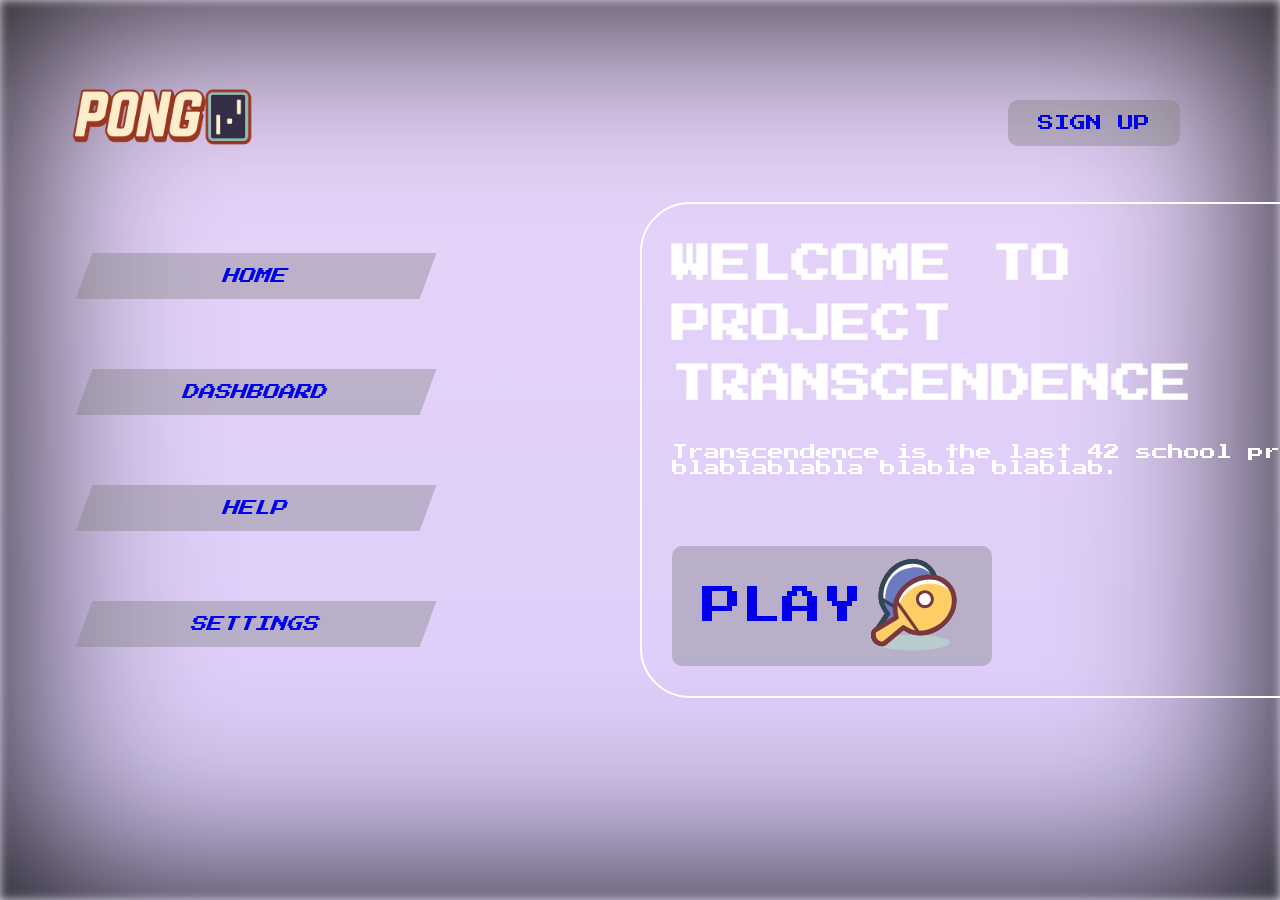
<file: v2/index.html>
<!DOCTYPE html>
<html lang="en">

<head>
    <title>Pong</title>
    <meta charset="utf-8" >
    <link href="style.css" rel="stylesheet" >
    <link rel="preconnect" href="https://fonts.googleapis.com">
    <link rel="preconnect" href="https://fonts.gstatic.com" crossorigin>
    <link href="https://fonts.googleapis.com/css2?family=Press+Start+2P&display=swap" rel="stylesheet">
    <script src="main.js" defer></script>
    <script src="router.js" defer></script>
</head>
<body class="press-start-2p-regular">
    <div class="main-background"></div>
    <div class="purple-gradient"></div>
    <header>
        <nav>
            <img class="home-button" src="images/ponglogo.png" width="200px">
            <a href="index.html" class="cta">SIGN UP</a>
        </nav>
    </header>
    <main>
        <div class="main-box">
            <div class="nav-box">
                <a href="index.html" class="parallelogram">HOME</a>
                <a id="dashboard" href="/dashboard" class="parallelogram">DASHBOARD</a>
                <a href="index.html" class="parallelogram">HELP</a>
                <a href="index.html" class="parallelogram">SETTINGS</a>
            </div>
            <div class="presentation-box">
                <!-- <div id="app"></div> -->
                <h1>WELCOME TO PROJECT TRANSCENDENCE</h1>
                <p>Transcendence is the last 42 school project blablablabla blabla blablab.</p>
                <a href="/game">
                    <div id="play-button" class="play-button-box">
                        PLAY
                        <img src="images/ping-pong-racket-svgrepo-com.svg" width="100px">
                    </div>
                </a>
            </div>
        </div>
    </main>
    <div class="sign-up-popup">
        <div>Register BOX</div>
        <form>
            <label for="name">Nickname</label>
            <input type="text" id="name" name="name" placeholder="Nickname" required>
            <label for="password">Password</label>
            <input type="password" id="password" name="password" placeholder="Password" required>
            <button class="parallelogram press-start-2p-regular " id="signupBtn">SIGN UP</button>
        </form>
    </div>
</body>
</html>
</file>
<file: v2/style.css>
* {
    margin: 0;
    padding: 0;
    box-sizing: border-box;
}

body {
    color: white;
}

a {
    text-decoration: none;
}

a:visited {
    color: white;
}


nav {
    display: flex;
    justify-content: space-between;
    align-items: center;
}

.press-start-2p-regular {
    font-family: "Press Start 2P", system-ui;
    font-weight: 400;
    font-style: normal;
  }


.main-background {
    position: fixed;
    top: 0;
    left: 0;
    width: 100%;
    height: 100%;
    background-image: url("https://static0.gamerantimages.com/wordpress/wp-content/uploads/2023/02/new-retro-arcade-vr-screenshot.jpg?q=50&fit=crop&w=1140&h=&dpr=1.5");
    background-size: cover;
    background-position: center;
    filter: blur(5px);
    z-index: -2;
    box-shadow: 0 0 200px rgba(0,0,0,1) inset;
}

.purple-gradient {
    position: fixed;
    top: 0;
    left: 0;
    width: 100%;
    height: 100%;
    background: linear-gradient(#8E2DE2, #4A00E0);
    opacity: 0.2;
    z-index: -2;
    box-shadow: 0 0 200px rgba(0,0,0,1) inset;
}

.cta {
    margin: 100px;
    padding: 15px 30px;
    border-radius: 10px;
    background-color: rgba(128, 128, 128, 0.4);
    text-align: center;
    z-index: 1;
}

.cta:hover {
    opacity: 0.5;
}

.main-box {
    position: fixed;
    top: 0;
    left: 0;
    height: 100%;
    width: 100%;
    display: flex;
    justify-content: flex-start;
    align-items: center;
    gap: 15%;

    z-index: -1;
}

.nav-box {
    display: flex;
    flex-direction: column;
    margin-left: 5%;
    gap: 30px;
}

.presentation-box {
    display: flex;
    flex-direction: column;
    justify-content: center;
    /* gap: 50px; */
    border: 2px solid white;
    border-radius: 50px;
    padding: 30px;
}

.presentation-box h1 {
    font-size: 40px;
    width: 500px;
    line-height: 1.5;
    /* margin-bottom: 10px; */
}

.presentation-box p {
    width: 700px;
    margin-top: 30px;
    /* width: 50%; */
}

.parallelogram {
    margin: 20px;
    padding: 15px 100px;
    text-align: center;
    transform: skew(-20deg);
    background-color: rgba(128, 128, 128, 0.4);

}

.parallelogram:hover {
    opacity: 0.5;
}

.play-button-box {
    display: flex;
    align-items: center;
    width: fit-content;
    border-radius: 10px;
    background-color: rgba(128, 128, 128, 0.4);
    margin-top: 70px;
    padding: 10px 30px;
    font-size: 40px;
}

.play-button-box:hover {
    opacity: 0.5;
}

.home-button {
    margin-left: 5%;
}

.sign-up-popup {
    display: none;
    flex-direction: column;
    width: 40%;
    height: 500px;
    margin: auto;
    padding: 20px;

    justify-content: space-evenly;
    align-items: center;
    border: 5px solid white;
    border-radius: 10px;

    gap: 15px;
    background-color: #e9c46a;

    z-index: 1;
}

.active {
    display: flex;
}

.sign-up-popup form {
    display: flex;
    flex-direction: column;
}

.sign-up-popup form button {
    color: white;
}

input {
    margin: 10px;
    font-size: 20px;
}

label {
    margin: 10px;
}

.presentation-box a {
    width: fit-content;
}
</file>
